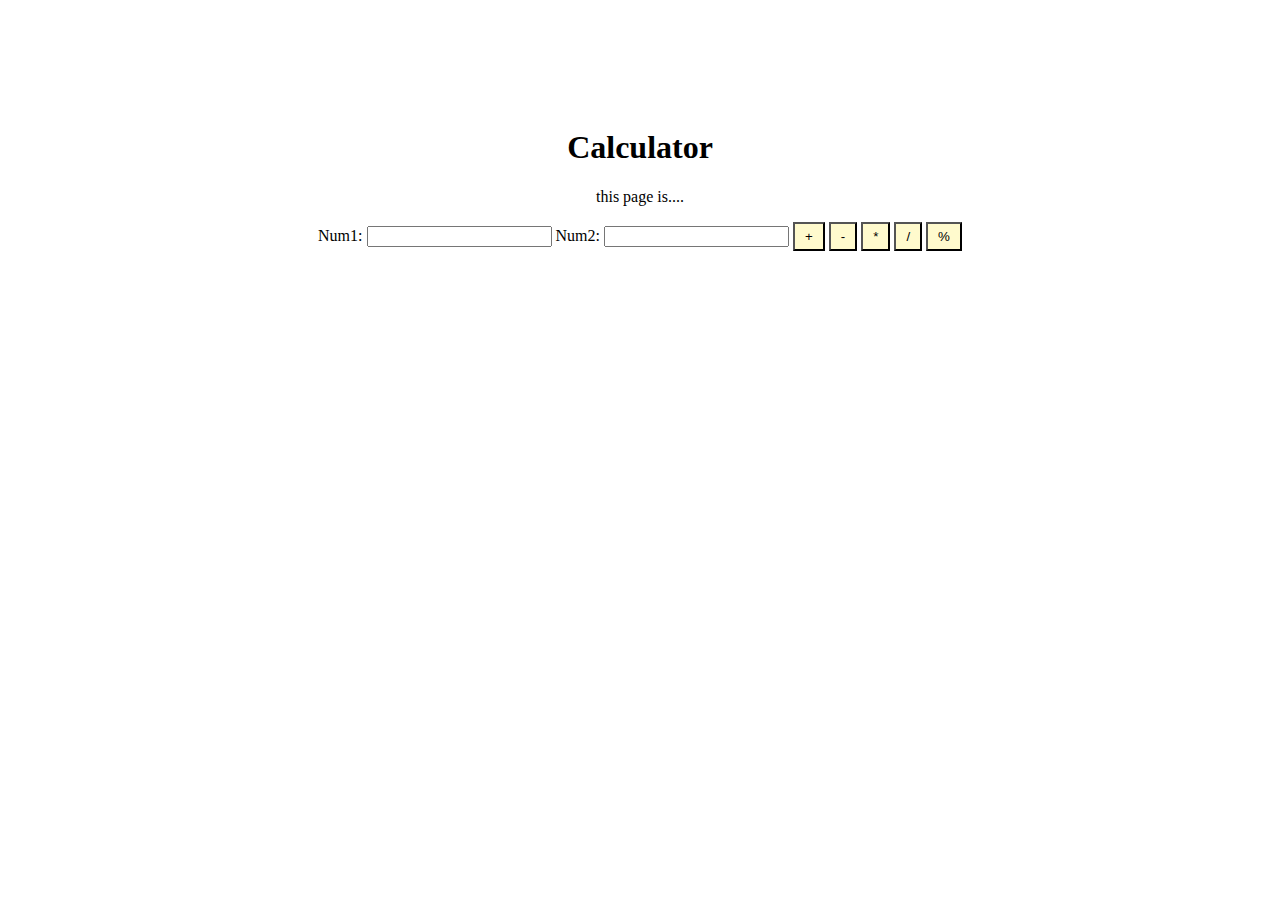
<file: index.html>
<!DOCTYPE html>
<html lang="en">
<head>
    <meta charset="UTF-8">
    <meta http-equiv="X-UA-Compatible" content="IE=edge">
    <meta name="viewport" content="width=device-width, initial-scale=1.0">
    <link rel="stylesheet" type="text/css" href="style.css">
    <title>Module 10</title>
</head>
<body>
    <h1>Calculator</h1>
    <p>this page is....</p>
    Num1: <input type="text" id="num1" value=""> 
    Num2: <input type="text" id="num2" value="">

        <button onclick="add()">+</button>
        <button onclick="sub()">-</button>
        <button onclick="mult()">*</button>
        <button onclick="divi()">/</button>
        <button onclick="perc()">%</button>

    <p id="result"></p> 

    <script src="script.js"></script>

</body>
</html>
</file>
<file: style.css>
* {
    text-align: center;
}

body {
    padding-top: 100px;
}

button {
    padding: 5px 10px;
    background-color: lemonchiffon;
}

#result{
    font-size: 50px;
}
</file>
